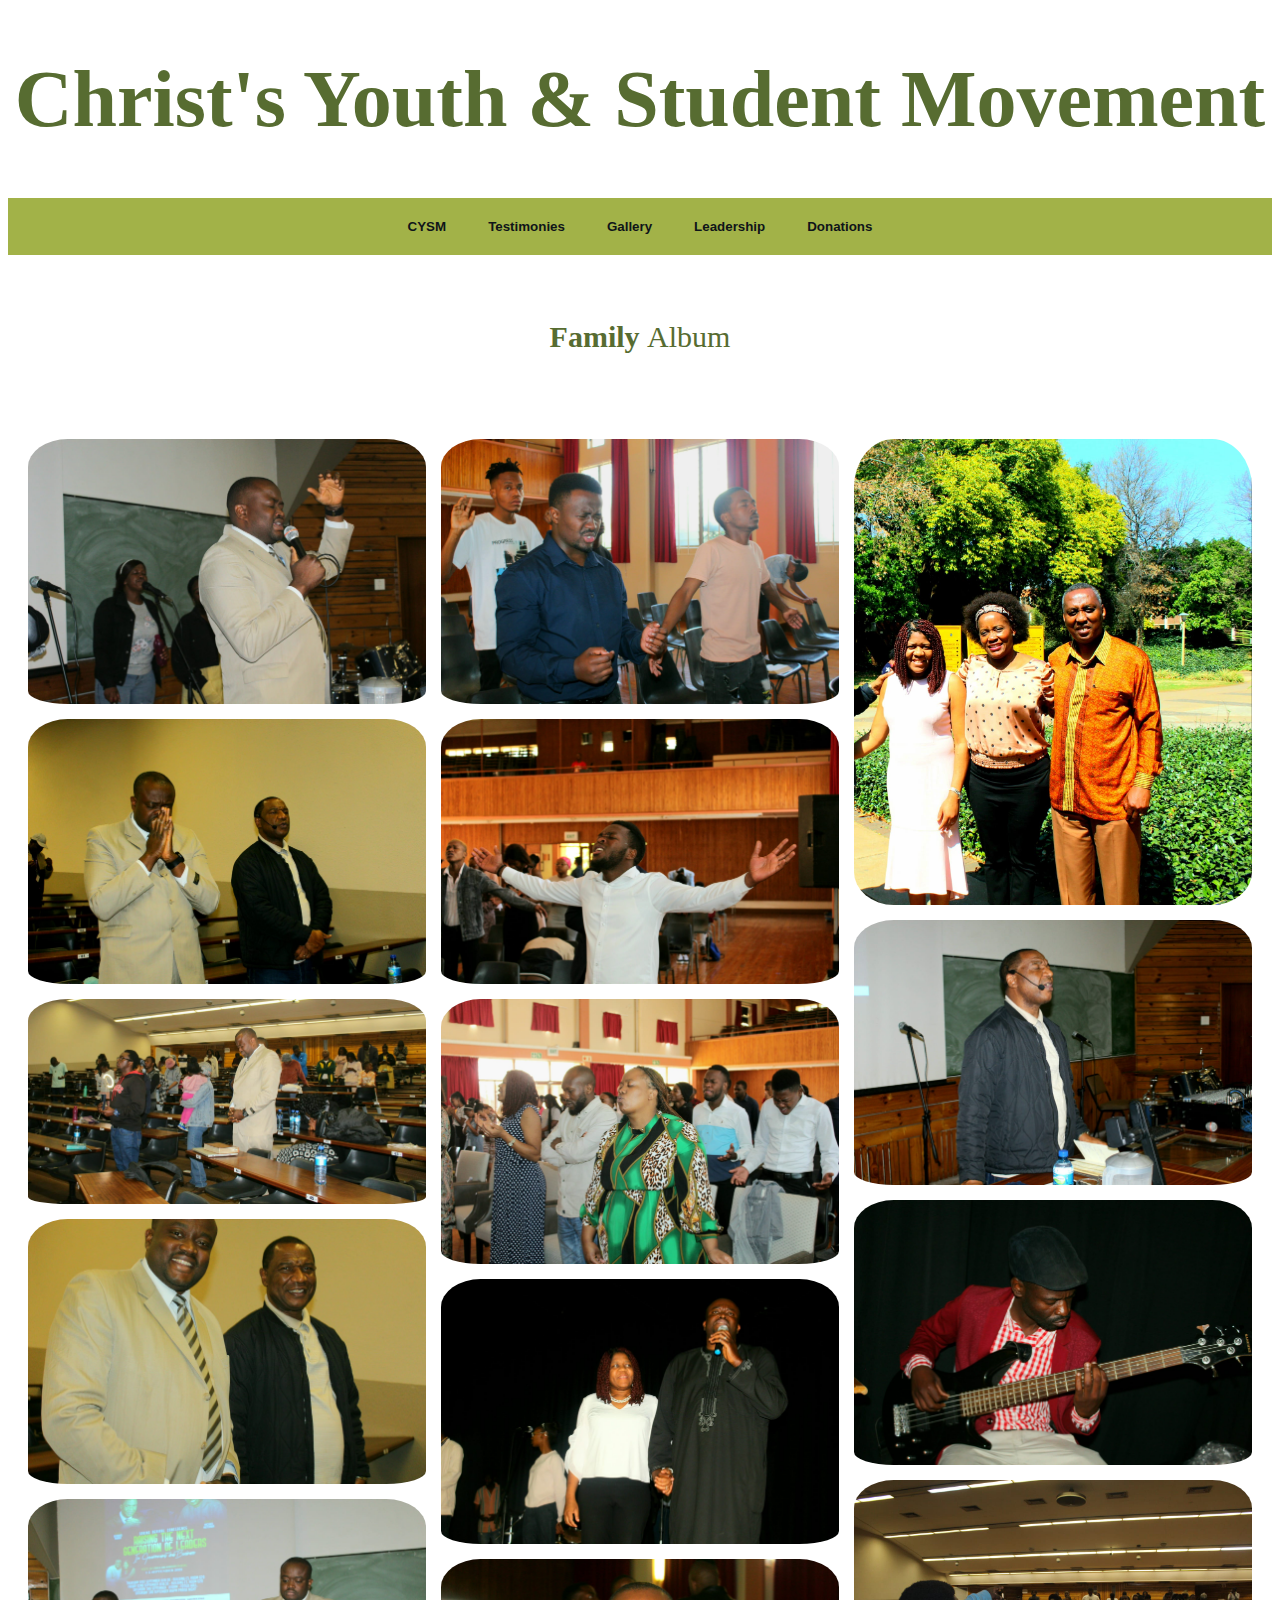
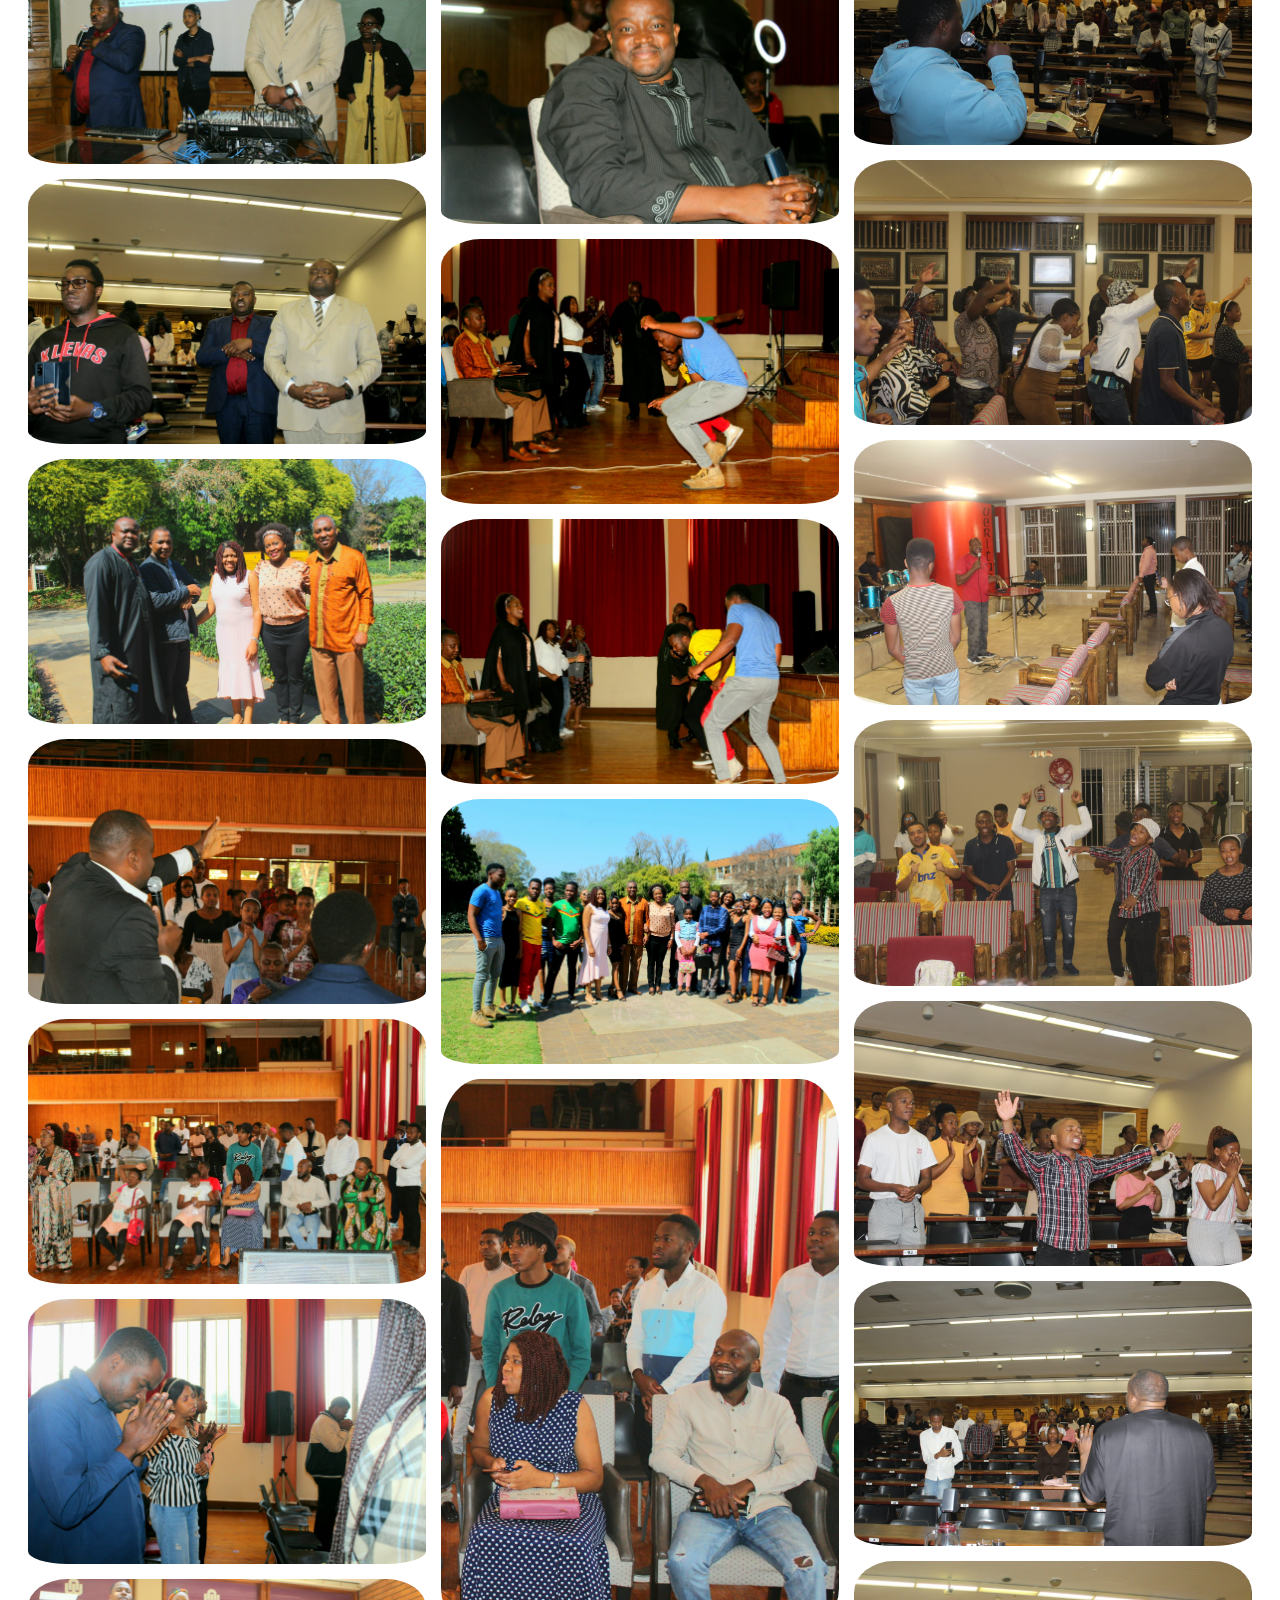
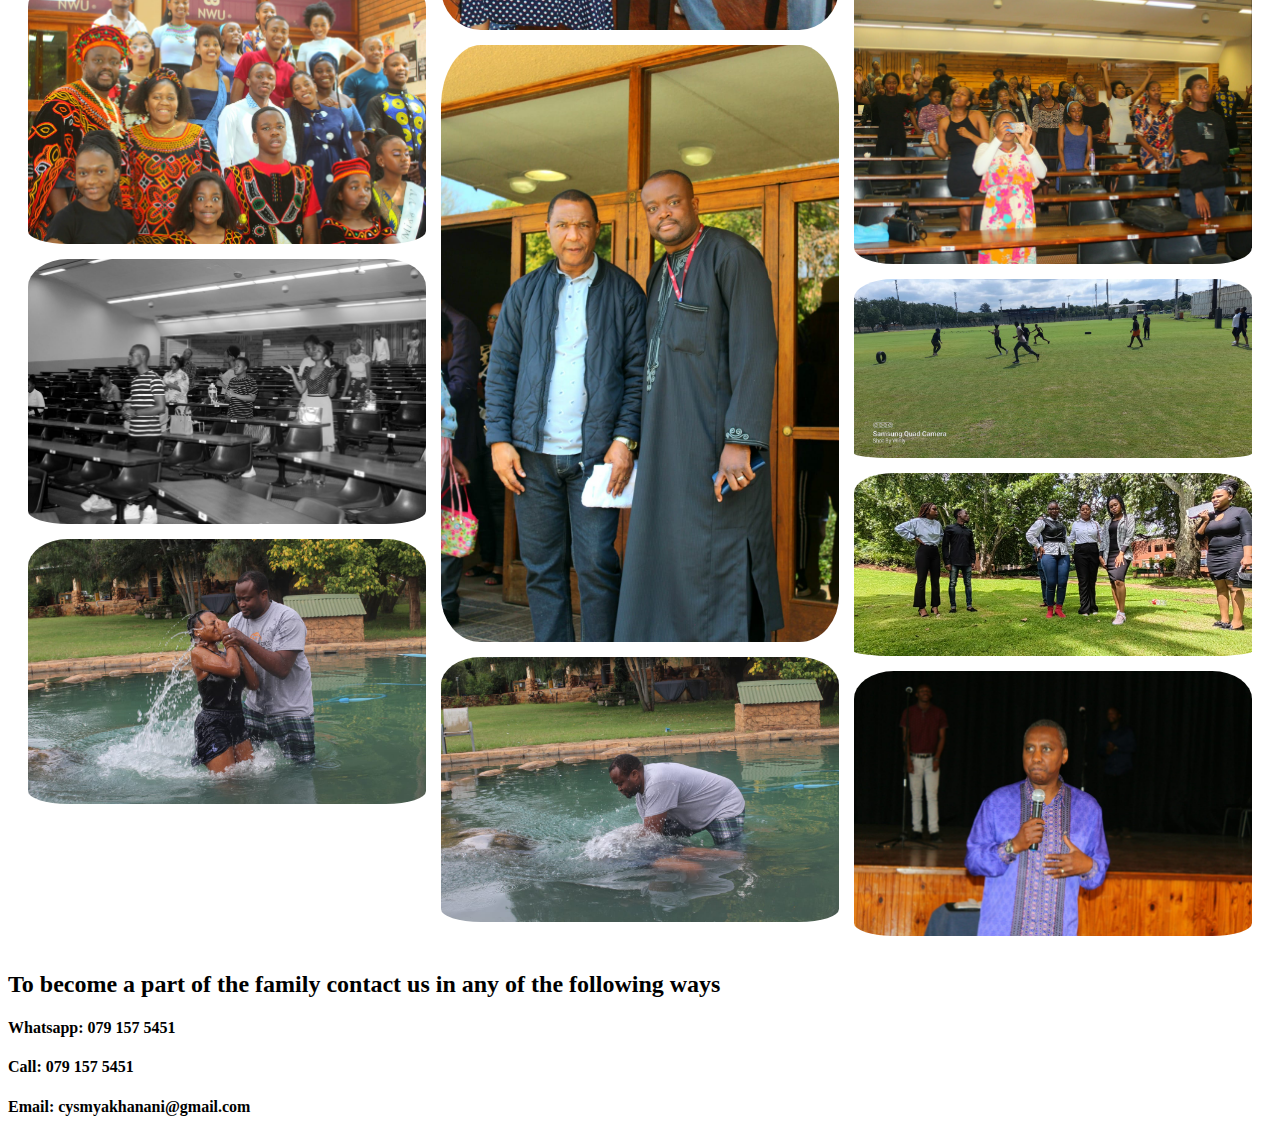
<file: index.html>
<!doctype html>
<html>

<head>
	<link rel="stylesheet" href="gallery.css">
	<title>cysm.co.za</title>
</head>


<body>
	<div class="mainprog">
		<div class="header">
			<h1>Christ's Youth & Student Movement</h1>
		</div>

		<div class="nav-wrapper">
			<form action="https://cysm.netlify.app">
				<button class="item">CYSM</button>
			</form>
			<form action="https://cysmtestimony.netlify.app">
				<button class="item">Testimonies</button>
			</form>
			<form action="https://cysmgallery.netlify.app">
				<button class="item">Gallery</button>
			</form>
			<form action="https://cysmleadership.netlify.app">
				<button class="item">Leadership</button>
			</form>
			<form action="https://cysmdonation.netlify.app/">
				<button class="item">Donations</button>
			</form>
		</div>
	</div>

	<div class="container">
		<div class="heading">
			<h3>Family <span>Album</span></h3>
		</div>
		<div class="box">

			<div class="dream">
				<img src="images/1.jpg">
				<img src="images/2.jpg">
				<img src="images/3.jpg">
				<img src="images/4.jpg">
				<img src="images/5.jpg">
				<img src="images/6.jpg">
				<img src="images/7.jpg">
				<img src="images/8.jpg">
				<img src="images/9.jpg">
				<img src="images/10.jpg">
				<img src="images/31.jpg">
				<img src="images/32.jpg">
				<img src="images/40.jpg">
			</div>

			<div class="dream">
				<img src="images/11.jpg">
				<img src="images/12.jpg">
				<img src="images/13.jpg">
				<img src="images/14.jpg">
				<img src="images/15.jpg">
				<img src="images/16.jpg">
				<img src="images/17.jpg">
				<img src="images/18.jpg">
				<img src="images/19.jpg">
				<img src="images/20.jpg">
				<img src="images/39.jpg">
			</div>

			<div class="dream">
				<img src="images/21.jpg">
				<img src="images/22.jpg">
				<img src="images/23.jpg">
				<img src="images/24.jpg">
				<img src="images/25.jpg">
				<img src="images/26.jpg">
				<img src="images/27.jpg">
				<img src="images/28.jpg">
				<img src="images/29.jpg">
				<img src="images/30.jpg">
				<img src="images/33.jpg">
				<img src="images/34.jpg">
				<img src="images/38.jpg">
			</div>




		</div>
	</div>
	<div>
		<h2>To become a part of the family contact us in any of the following ways</h1>
			<h4>Whatsapp: 079 157 5451</h4>
			<h4>Call: 079 157 5451</h4>
			<h4>Email: cysmyakhanani@gmail.com</h4>
	</div>
</body>

</html>
</file>
<file: gallery.css>
div {
	margin-top: 15px;
}

.header {
	display: block;
}

body {
	background: #ffffff;
}

.item:hover {
  border-bottom: 2px solid #576c31;

}
.header {
	color: #576c31;
	font-size: 40px;
	font-weight: bold;
	text-align: center;
	margin-top: 10px;
}


button {
  color: #0f1419;
  background: #a2b248;
  background-size: cover;
  padding-top: 10px;
  padding-bottom: 10px;
  padding-left: 20px;
  padding-right: 20px;
  font-weight: bold;
}

.nav-wrapper {
	display: flex;
	justify-content: center;
	background-color: #a2b248;
}

.item {
	text-align: center;
	border: 1px solid #a2b248;
	padding: 10px;
	margin-top: 10px;
	margin-bottom: 10px;
	margin-left: 10px;
	margin-right: 10px;

}

@media only screen and (max-width: 769px) {
	.mainprog {
		flex-direction: column;
	}

	.mainprog {
		width: 100%;
	}
}

@media only screen and (max-width: 643px) {
	.mainprog .heading {
		width: 100%;
	}

	.mainprog .header h1 h2 {
		font-size: 1em;

	}
}

.container {
	display: flex;
	flex-direction: column;
	justify-content: center;
	align-items: center;
	text-align: center;
	margin: 20px 20px 0 20px;
}

.container .heading {
	width: 50%;
	padding-bottom: 25px;
}

.container .heading h3 {
	font-size: 30px;
	color: #576c31;
	font-weight: bolder;
}

.container .heading h3 span {
	font-weight: 100;
}

.container .box {
	display: flex;
	flex-direction: row;
	justify-content: space-between;
}

.container .box .dream {
	display: flex;
	flex-direction: column;
	width: 32.5%;
}

.container .box .dream img {
	width: 100%;
	padding-bottom: 15px;
	border-radius: 10%;
}


@media only screen and (max-width: 769px) {
	.container .box {
		flex-direction: column;
	}

	.container .box .dream {
		width: 100%;
	}

}

@media only screen and (max-width: 643px) {
	.container .heading {
		width: 100%;
	}

	.container .heading h3 {
		font-size: 1em;

	}

}
</file>
